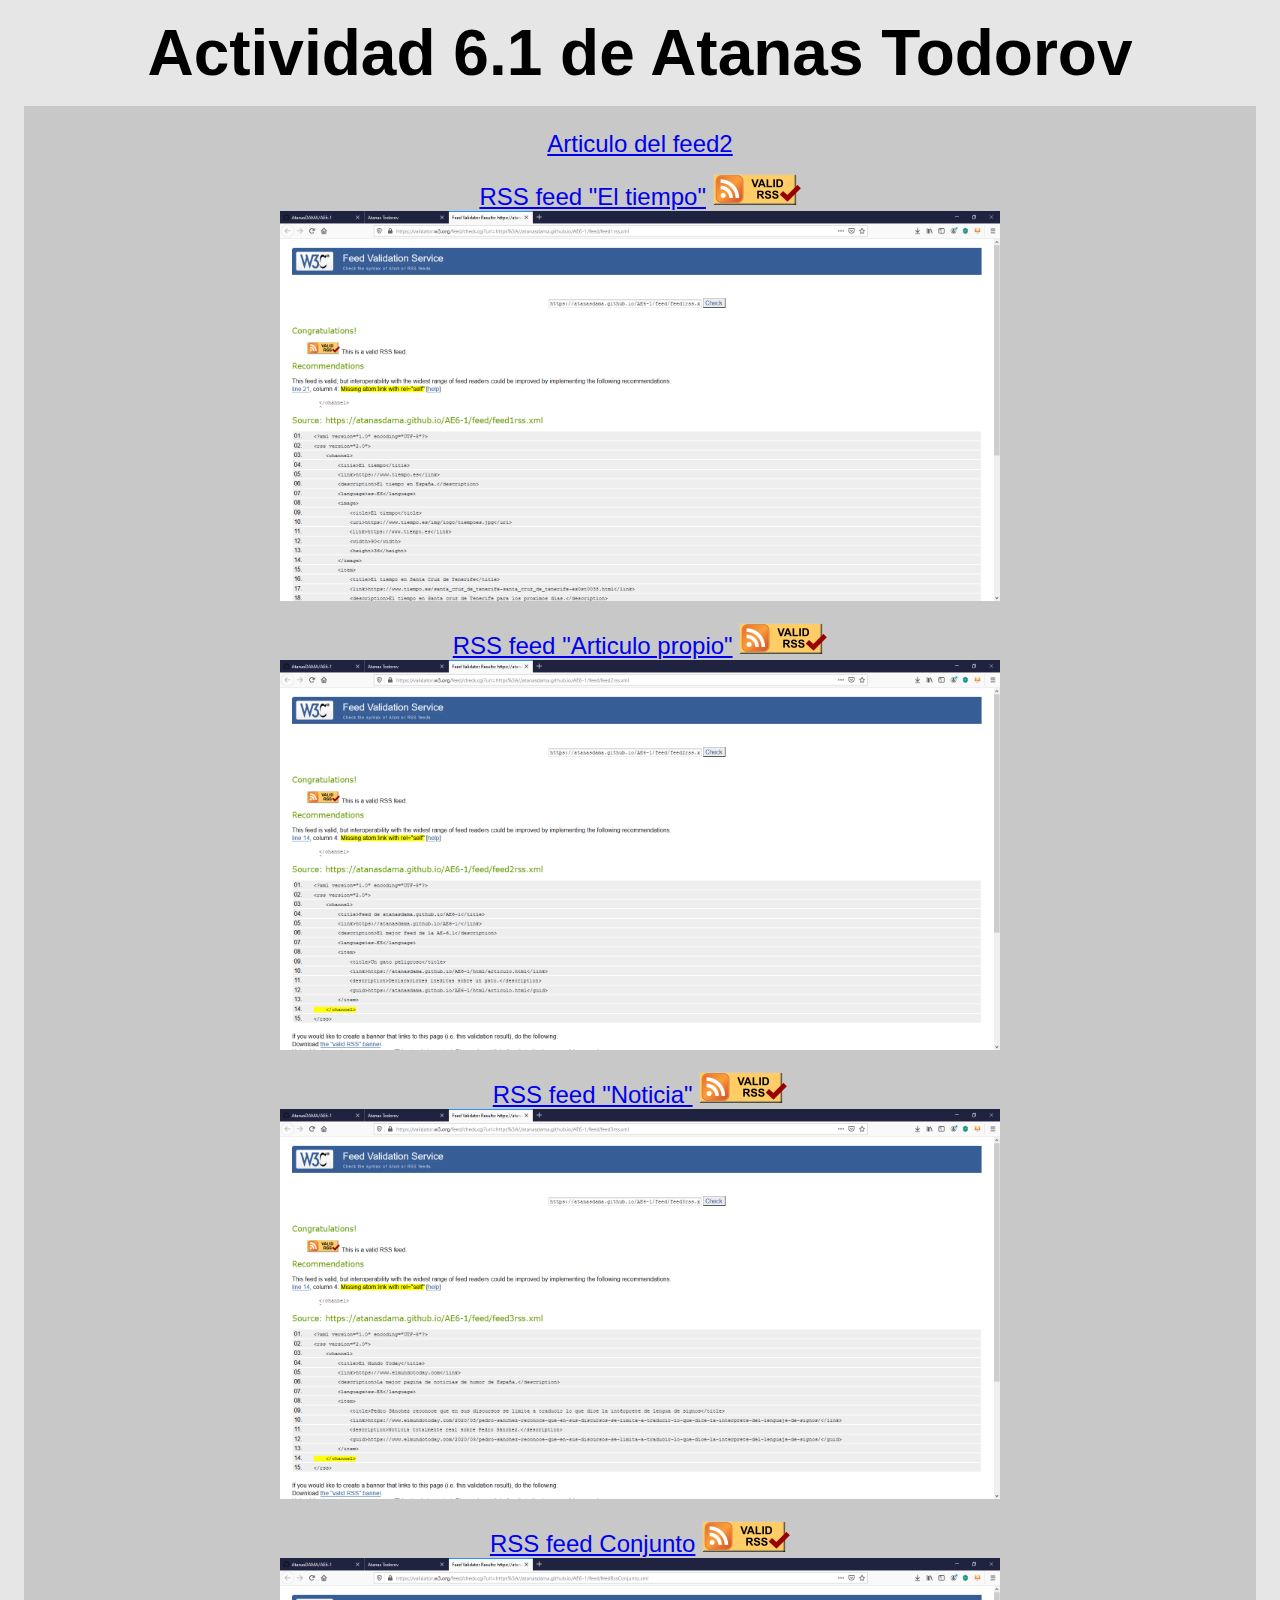
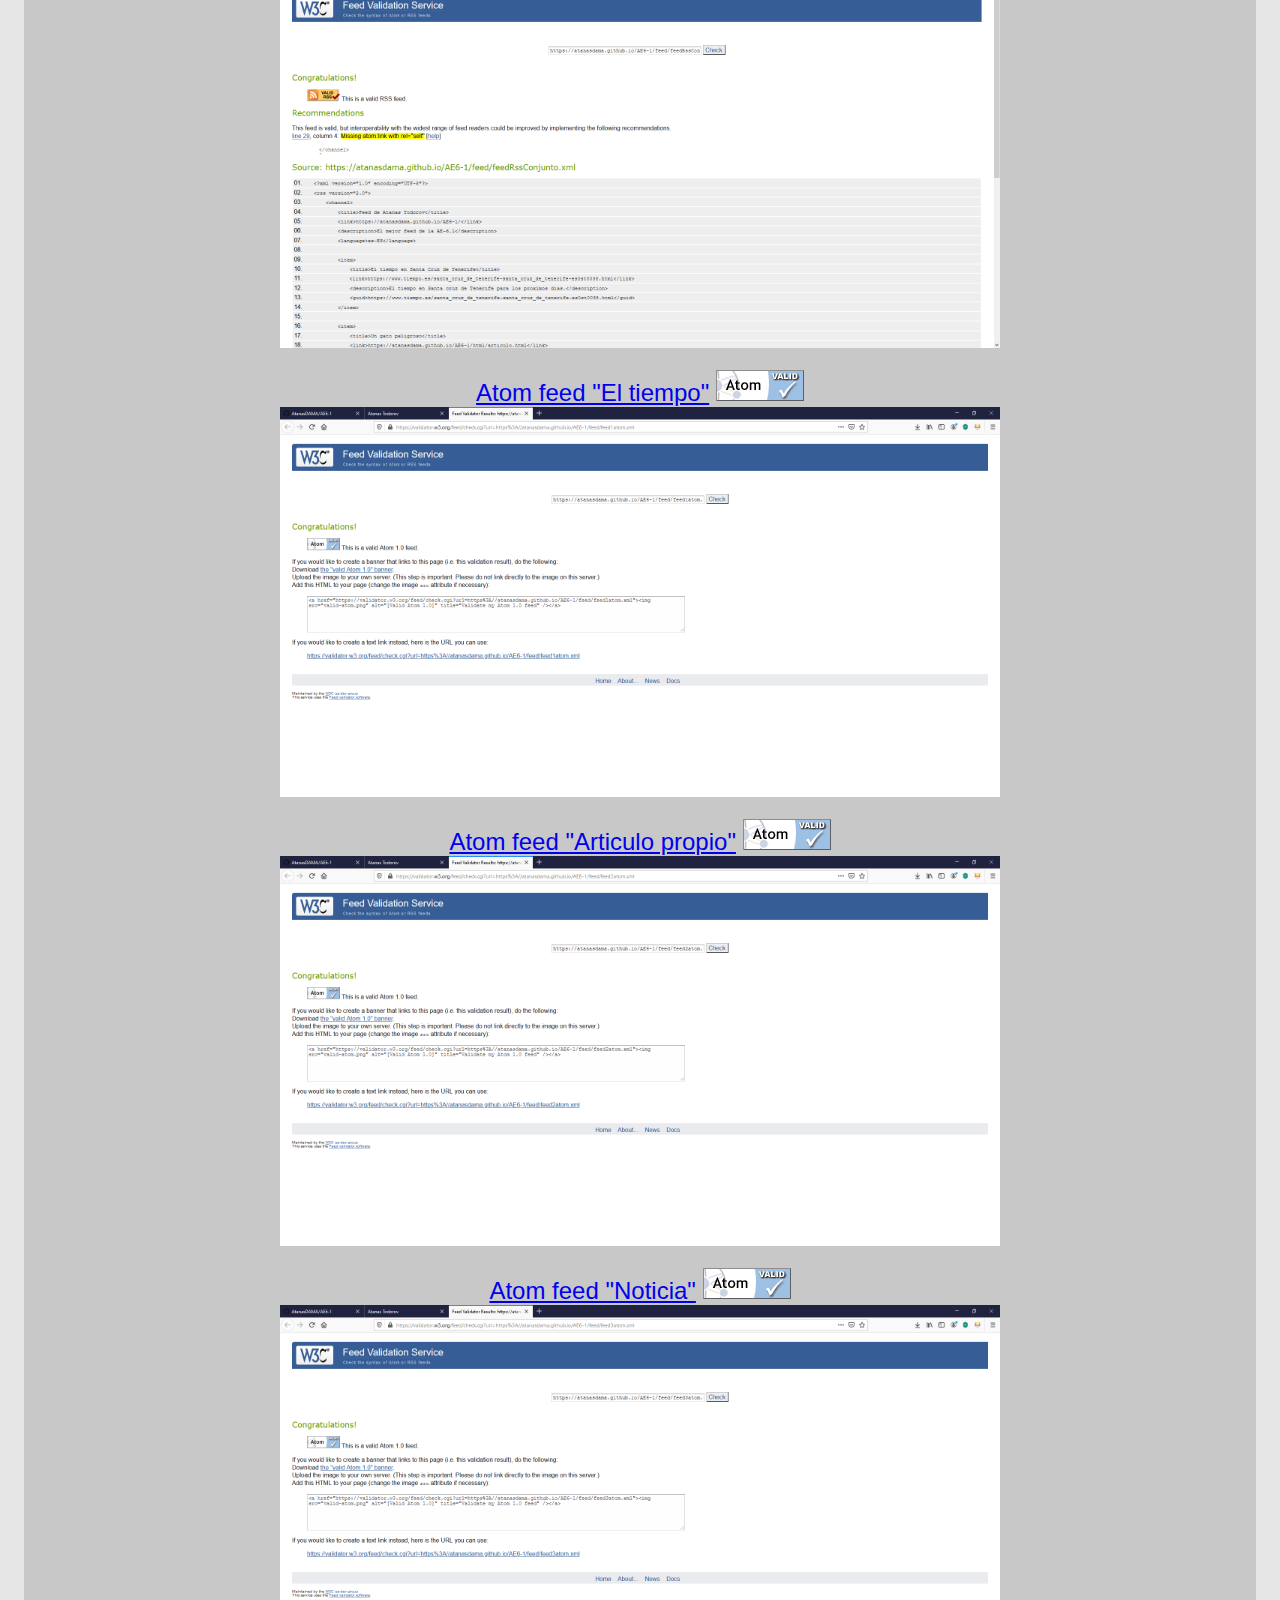
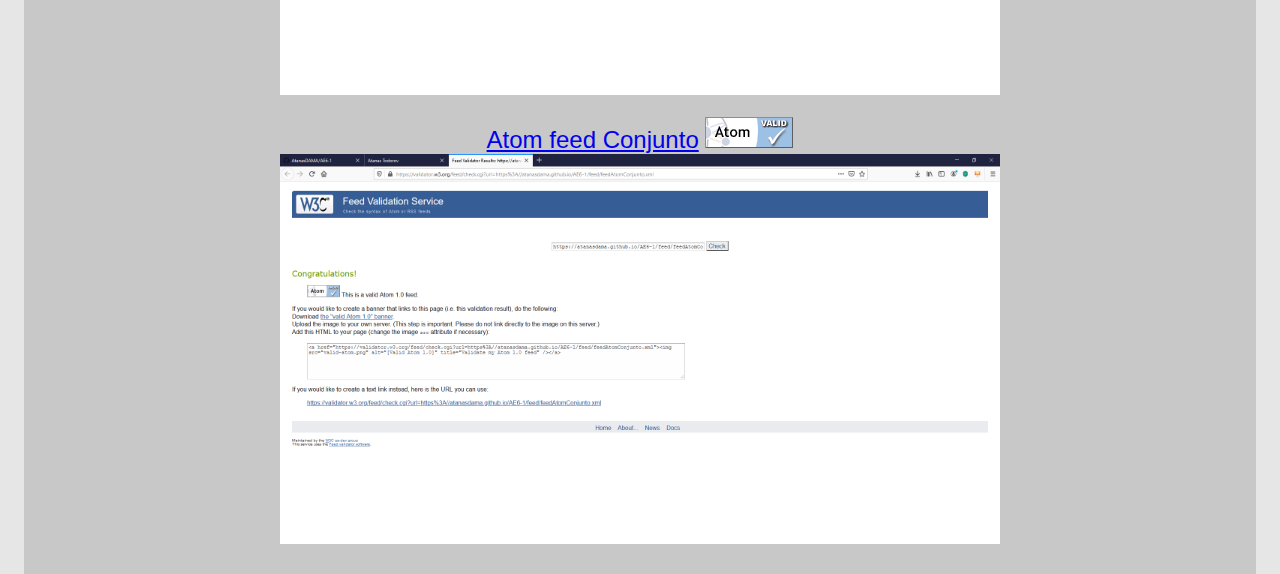
<file: index.html>
<!DOCTYPE html>
<html lang="en">
<head>
    <meta charset="UTF-8">
    <meta name="viewport" content="width=device-width, initial-scale=1.0">
    <link rel="stylesheet" href="css/index.css">
    <title>Atanas Todorov</title>
</head>
<body>
    <header>
        <h1>Actividad 6.1 de Atanas Todorov</h1>
    </header>
    <main>
        <ul>
            <li>
                <a href="html/articulo.html">Articulo del feed2</a>
            </li>
            <li>
                <a type="application/rss+xml" href="feed/feed1rss.xml">RSS feed "El tiempo"</a>
                <a href="https://validator.w3.org/feed/check.cgi?url=https%3A//atanasdama.github.io/AE6-1/feed/feed1rss.xml">
                    <img src="media/valid-rss-rogers.png" alt="[Valid RSS]" title="Validate my RSS feed" />
                </a>
                <div class="captura">
                    <img src="media/feed1rss.PNG" alt="Comporbación de feed">
                </div>
            </li>
            <li>
                <a type="application/rss+xml" href="feed/feed2rss.xml">RSS feed "Articulo propio"</a>
                <a href="https://validator.w3.org/feed/check.cgi?url=https%3A//atanasdama.github.io/AE6-1/feed/feed2rss.xml">
                    <img src="media/valid-rss-rogers.png" alt="[Valid RSS]" title="Validate my RSS feed" />
                </a>
                <div class="captura">
                    <img src="media/feed2rss.PNG" alt="Comporbación de feed">
                </div>
            </li>
            <li>
                <a type="application/rss+xml" href="feed/feed3rss.xml">RSS feed "Noticia"</a>
                <a href="https://validator.w3.org/feed/check.cgi?url=https%3A//atanasdama.github.io/AE6-1/feed/feed3rss.xml">
                    <img src="media/valid-rss-rogers.png" alt="[Valid RSS]" title="Validate my RSS feed" />
                </a>
                <div class="captura">
                    <img src="media/feed3rss.PNG" alt="Comporbación de feed">
                </div>
            </li>
            <li>
                <a type="application/rss+xml" href="feed/feedRssConjunto.xml">RSS feed Conjunto</a>
                <a href="https://validator.w3.org/feed/check.cgi?url=https%3A//atanasdama.github.io/AE6-1/feed/feedRssConjunto.xml">
                    <img src="media/valid-rss-rogers.png" alt="[Valid RSS]" title="Validate my RSS feed" />
                </a>
                <div class="captura">
                    <img src="media/feed4rss.PNG" alt="Comporbación de feed">
                </div>
            </li>
            <li>
                <a type="application/atom+xml" href="feed/feed1atom.xml">Atom feed "El tiempo"</a>
                <a href="https://validator.w3.org/feed/check.cgi?url=https%3A//atanasdama.github.io/AE6-1/feed/feed1atom.xml">
                    <img src="media/valid-atom.png" alt="[Valid Atom 1.0]" title="Validate my Atom 1.0 feed" />
                </a>
                <div class="captura">
                    <img src="media/feed1atom.PNG" alt="Comporbación de feed">
                </div>
            </li>
            <li>
                <a type="application/atom+xml" href="feed/feed2atom.xml">Atom feed "Articulo propio"</a>
                <a href="https://validator.w3.org/feed/check.cgi?url=https%3A//atanasdama.github.io/AE6-1/feed/feed2atom.xml">
                    <img src="media/valid-atom.png" alt="[Valid Atom 1.0]" title="Validate my Atom 1.0 feed" />
                </a>
                <div class="captura">
                    <img src="media/feed2atom.PNG" alt="Comporbación de feed">
                </div>
            </li>
            <li>
                <a type="application/atom+xml" href="feed/feed2atom.xml">Atom feed "Noticia"</a>
                <a href="https://validator.w3.org/feed/check.cgi?url=https%3A//atanasdama.github.io/AE6-1/feed/feed3atom.xml">
                    <img src="media/valid-atom.png" alt="[Valid Atom 1.0]" title="Validate my Atom 1.0 feed" />
                </a>
                <div class="captura">
                    <img src="media/feed3atom.PNG" alt="Comporbación de feed">
                </div>
            </li>
            <li>
                <a type="application/atom+xml" href="feed/feedAtomConjunto.xml">Atom feed Conjunto</a>
                <a href="https://validator.w3.org/feed/check.cgi?url=https%3A//atanasdama.github.io/AE6-1/feed/feedAtomConjunto.xml">
                    <img src="media/valid-atom.png" alt="[Valid Atom 1.0]" title="Validate my Atom 1.0 feed" />
                </a>
                <div class="captura">
                    <img src="media/feed4atom.PNG" alt="Comporbación de feed">
                </div>
            </li>
        </ul>
    </main>
</body>
</html>
</file>
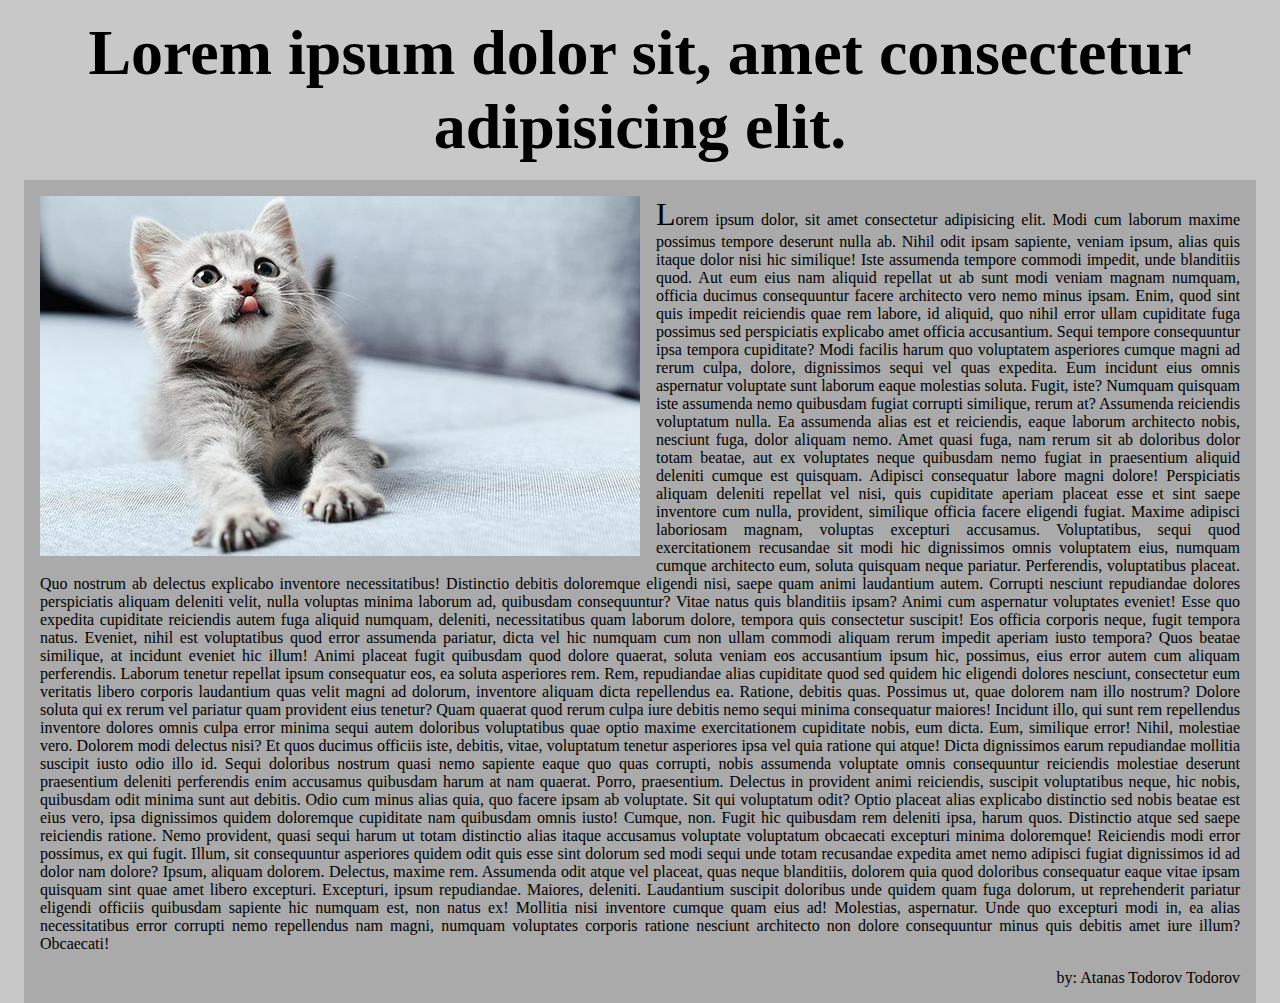
<file: html/articulo.html>
<!DOCTYPE html>
<html lang="es">

<head>
    <meta charset="UTF-8">
    <link rel="stylesheet" href="../css/articulo.css">
    <meta name="viewport" content="width=device-width, initial-scale=1.0">
    <title>Lorem</title>
</head>

<body>
    <header>
        <h1>Lorem ipsum dolor sit, amet consectetur adipisicing elit.</h1>
    </header>
    <main>
        <img src="../media/cat.jpg" alt="Gato">
        <p>Lorem ipsum dolor, sit amet consectetur adipisicing elit. Modi cum laborum maxime possimus tempore deserunt
            nulla ab. Nihil odit ipsam sapiente, veniam ipsum, alias quis itaque dolor nisi hic similique!
            Iste assumenda tempore commodi impedit, unde blanditiis quod. Aut eum eius nam aliquid repellat ut ab sunt
            modi veniam magnam numquam, officia ducimus consequuntur facere architecto vero nemo minus ipsam.
            Enim, quod sint quis impedit reiciendis quae rem labore, id aliquid, quo nihil error ullam cupiditate fuga
            possimus sed perspiciatis explicabo amet officia accusantium. Sequi tempore consequuntur ipsa tempora
            cupiditate?
            Modi facilis harum quo voluptatem asperiores cumque magni ad rerum culpa, dolore, dignissimos sequi vel quas
            expedita. Eum incidunt eius omnis aspernatur voluptate sunt laborum eaque molestias soluta. Fugit, iste?
            Numquam quisquam iste assumenda nemo quibusdam fugiat corrupti similique, rerum at? Assumenda reiciendis
            voluptatum nulla. Ea assumenda alias est et reiciendis, eaque laborum architecto nobis, nesciunt fuga, dolor
            aliquam nemo.
            Amet quasi fuga, nam rerum sit ab doloribus dolor totam beatae, aut ex voluptates neque quibusdam nemo
            fugiat in praesentium aliquid deleniti cumque est quisquam. Adipisci consequatur labore magni dolore!
            Perspiciatis aliquam deleniti repellat vel nisi, quis cupiditate aperiam placeat esse et sint saepe
            inventore cum nulla, provident, similique officia facere eligendi fugiat. Maxime adipisci laboriosam magnam,
            voluptas excepturi accusamus.
            Voluptatibus, sequi quod exercitationem recusandae sit modi hic dignissimos omnis voluptatem eius, numquam
            cumque architecto eum, soluta quisquam neque pariatur. Perferendis, voluptatibus placeat. Quo nostrum ab
            delectus explicabo inventore necessitatibus!
            Distinctio debitis doloremque eligendi nisi, saepe quam animi laudantium autem. Corrupti nesciunt
            repudiandae dolores perspiciatis aliquam deleniti velit, nulla voluptas minima laborum ad, quibusdam
            consequuntur? Vitae natus quis blanditiis ipsam?
            Animi cum aspernatur voluptates eveniet! Esse quo expedita cupiditate reiciendis autem fuga aliquid numquam,
            deleniti, necessitatibus quam laborum dolore, tempora quis consectetur suscipit! Eos officia corporis neque,
            fugit tempora natus.
            Eveniet, nihil est voluptatibus quod error assumenda pariatur, dicta vel hic numquam cum non ullam commodi
            aliquam rerum impedit aperiam iusto tempora? Quos beatae similique, at incidunt eveniet hic illum!
            Animi placeat fugit quibusdam quod dolore quaerat, soluta veniam eos accusantium ipsum hic, possimus, eius
            error autem cum aliquam perferendis. Laborum tenetur repellat ipsum consequatur eos, ea soluta asperiores
            rem.
            Rem, repudiandae alias cupiditate quod sed quidem hic eligendi dolores nesciunt, consectetur eum veritatis
            libero corporis laudantium quas velit magni ad dolorum, inventore aliquam dicta repellendus ea. Ratione,
            debitis quas.
            Possimus ut, quae dolorem nam illo nostrum? Dolore soluta qui ex rerum vel pariatur quam provident eius
            tenetur? Quam quaerat quod rerum culpa iure debitis nemo sequi minima consequatur maiores!
            Incidunt illo, qui sunt rem repellendus inventore dolores omnis culpa error minima sequi autem doloribus
            voluptatibus quae optio maxime exercitationem cupiditate nobis, eum dicta. Eum, similique error! Nihil,
            molestiae vero.
            Dolorem modi delectus nisi? Et quos ducimus officiis iste, debitis, vitae, voluptatum tenetur asperiores
            ipsa vel quia ratione qui atque! Dicta dignissimos earum repudiandae mollitia suscipit iusto odio illo id.
            Sequi doloribus nostrum quasi nemo sapiente eaque quo quas corrupti, nobis assumenda voluptate omnis
            consequuntur reiciendis molestiae deserunt praesentium deleniti perferendis enim accusamus quibusdam harum
            at nam quaerat. Porro, praesentium.
            Delectus in provident animi reiciendis, suscipit voluptatibus neque, hic nobis, quibusdam odit minima sunt
            aut debitis. Odio cum minus alias quia, quo facere ipsam ab voluptate. Sit qui voluptatum odit?
            Optio placeat alias explicabo distinctio sed nobis beatae est eius vero, ipsa dignissimos quidem doloremque
            cupiditate nam quibusdam omnis iusto! Cumque, non. Fugit hic quibusdam rem deleniti ipsa, harum quos.
            Distinctio atque sed saepe reiciendis ratione. Nemo provident, quasi sequi harum ut totam distinctio alias
            itaque accusamus voluptate voluptatum obcaecati excepturi minima doloremque! Reiciendis modi error possimus,
            ex qui fugit.
            Illum, sit consequuntur asperiores quidem odit quis esse sint dolorum sed modi sequi unde totam recusandae
            expedita amet nemo adipisci fugiat dignissimos id ad dolor nam dolore? Ipsum, aliquam dolorem.
            Delectus, maxime rem. Assumenda odit atque vel placeat, quas neque blanditiis, dolorem quia quod doloribus
            consequatur eaque vitae ipsam quisquam sint quae amet libero excepturi. Excepturi, ipsum repudiandae.
            Maiores, deleniti.
            Laudantium suscipit doloribus unde quidem quam fuga dolorum, ut reprehenderit pariatur eligendi officiis
            quibusdam sapiente hic numquam est, non natus ex! Mollitia nisi inventore cumque quam eius ad! Molestias,
            aspernatur.
            Unde quo excepturi modi in, ea alias necessitatibus error corrupti nemo repellendus nam magni, numquam
            voluptates corporis ratione nesciunt architecto non dolore consequuntur minus quis debitis amet iure illum?
            Obcaecati!</p>
            <div class="autor">
                by: Atanas Todorov Todorov
            </div>
    </main>
</body>

</html>
</file>
<file: css/index.css>
:root {
    font-size: 16px;
    font-family: Verdana, Geneva, Tahoma, sans-serif;
}

* {
    margin: 0;
    padding: 0;
    

}
body {
    background-color: rgb(230, 230, 230);
}
header {
    font-size: 2rem;
    padding: 1rem;
    
    text-align: center;
}
li {
    padding: 0.5rem;
    list-style: none;
    font-size: 1.5rem;
}
main {
    padding: 1rem;
    max-width: 1200px;
    background-color: rgb(200, 200, 200);
    margin: 0 auto;
    text-align: center;
}
.captura img {
    width: 720px;
}
</file>
<file: css/articulo.css>
:root {
    font-size: 16px;
}

* {
    margin: 0;
    padding: 0;

}

body {
    background-color: rgb(200, 200, 200);
}

header {
    font-size: 2rem;
    padding: 1rem;
    
    text-align: center;
}

img {
    float: left;
    padding: 0 1rem 1rem 0;
}

main {
    padding: 1rem;
    max-width: 1200px;
    background-color: rgb(170, 170, 170);
    margin: 0 auto;
    text-align: justify;
}

p::first-letter {
    font-size: 2rem;
}

.autor {
    text-align: right;
    padding-top: 1rem;
}
</file>
